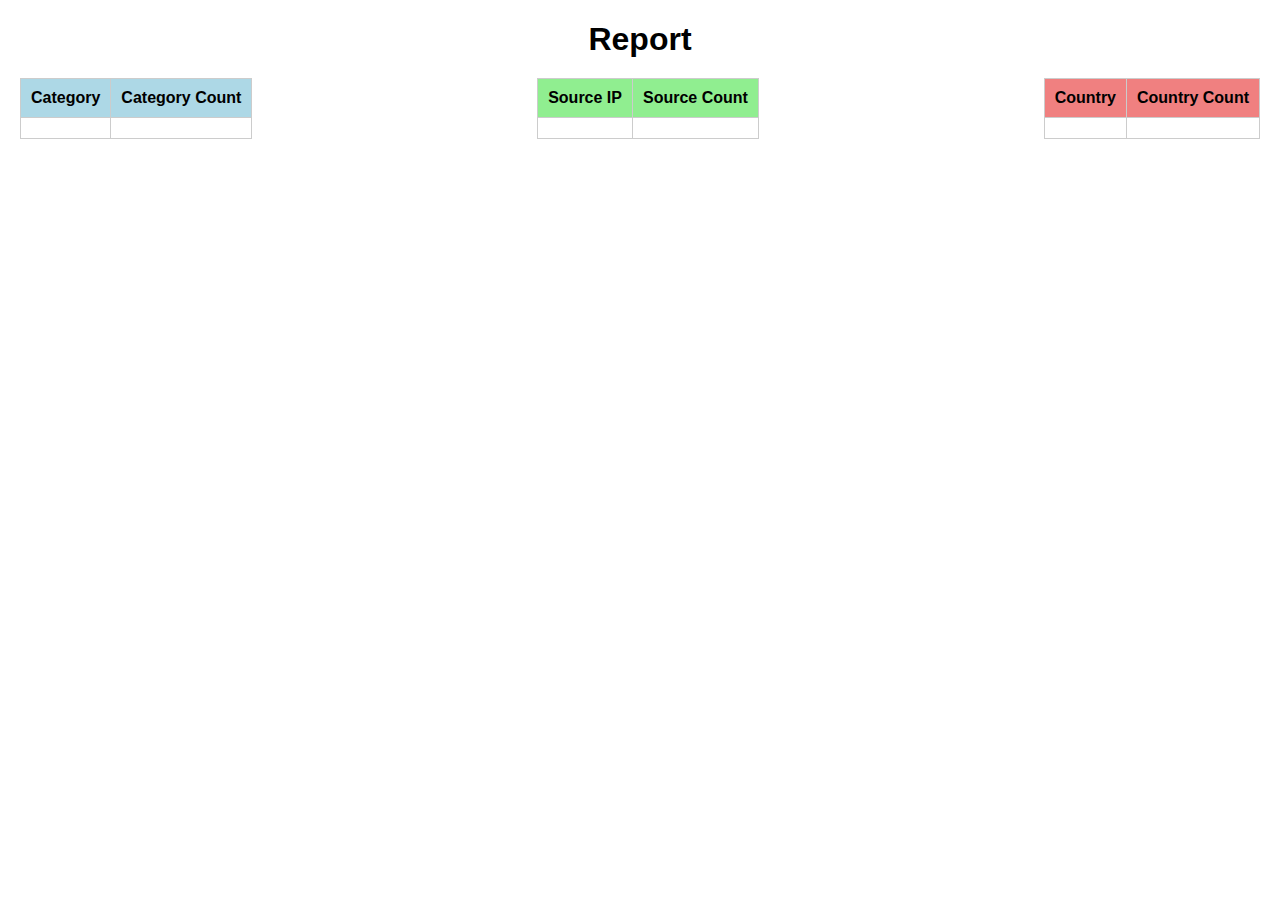
<file: honeynet-app-BE/src/main/resources/templates/report.html>
<!DOCTYPE html>
<html xmlns:th="http://www.thymeleaf.org" lang="">
<head>
    <title>Report</title>
    <style>
        body {
            font-family: Arial, sans-serif;
            margin: 20px;
        }

        .report {
            margin-bottom: 30px;
        }

        .report h2 {
            margin-top: 0;
        }

        .report-table {
            border-collapse: collapse;
            width: 100%;
            max-width: 600px;
            margin-bottom: 20px;
            border: 1px solid #ccc;
        }

        .report-table th, .report-table td {
            border: 1px solid #ccc;
            padding: 10px;
            text-align: left;
        }

        .report-table th {
            background-color: #f2f2f2;
        }

        .report {
            display: flex;
            flex-wrap: wrap;
            justify-content: space-between;
        }

        .report-table {
            flex: 0 0 calc(33.33% - 20px);
        }

        h1 {
            text-align: center;
            margin-bottom: 20px;
        }


        .category-table th {
            background-color: lightblue;
        }

        .source-table th {
            background-color: lightgreen;
        }

        .country-table th {
            background-color: lightcoral;
        }

    </style>
</head>
<body>
<h1>Report</h1>

<!-- Loop through each table -->
<div class="report">

    <div th:if="${categoryList != null and categoryList.size() > 0}">
        <table class="report-table category-table">
            <tr>
                <th>Category</th>
                <th>Category Count</th>
            </tr>
            <tr th:each="item : ${categoryList}">
                <td th:text="${item.category()}"></td>
                <td th:text="${item.count()}"></td>
            </tr>
        </table>
    </div>

    <div th:if="${sourceList != null and sourceList.size() > 0}">
        <table class="report-table source-table">
            <tr>
                <th>Source IP</th>
                <th>Source Count</th>
            </tr>
            <tr th:each="item : ${sourceList}">
                <td th:text="${item.source()}"></td>
                <td th:text="${item.count()}"></td>
            </tr>
        </table>
    </div>

    <div th:if="${countryList != null and countryList.size() > 0}">
        <table class="report-table country-table">
            <tr>
                <th>Country</th>
                <th>Country Count</th>
            </tr>
            <tr th:each="item : ${countryList}">
                <td th:text="${item.country()}"></td>
                <td th:text="${item.count()}"></td>
            </tr>
        </table>
    </div>

</div>

</body>

</html>
</file>
